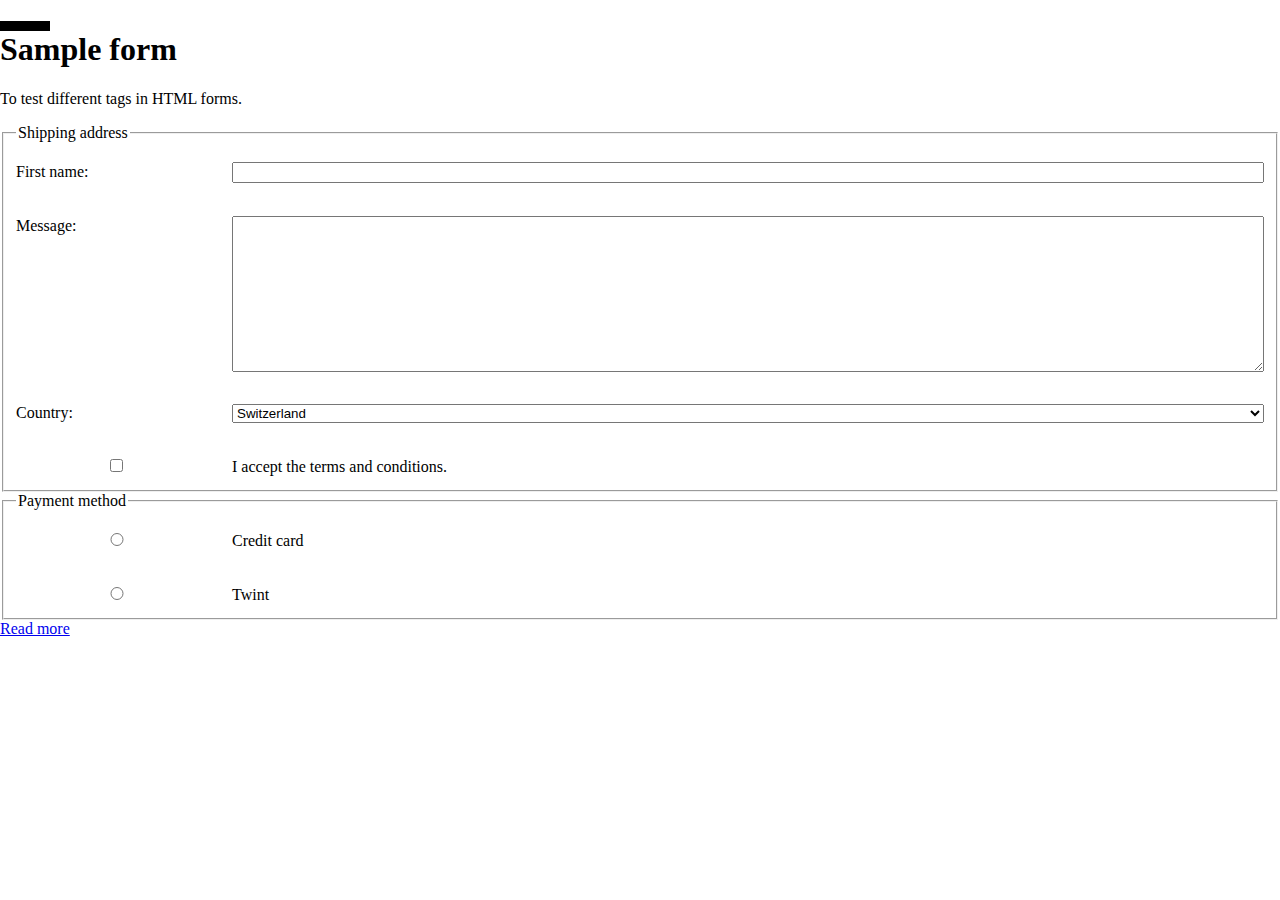
<file: new/index.html>
<!DOCTYPE html>
<html lang="en">
<head>
    <meta charset="UTF-8">
    <meta name="viewport" content="width=device-width, initial-scale=1.0">
    <title>Document</title>
    <link rel="stylesheet" href="styles.css">
</head>
<body>
    <h1>Sample form</h1>
    <p>To test different tags in HTML forms.</p>
    <form action="index.html" method="POST">
        <fieldset>
            <legend>Shipping address</legend>
        <label for="fname">First name:</label>
        <input type="text" id="fname" name="first-name" required>

        <label for="msg">Message:</label>
        <textarea name="msg" id="msg" cols="30" rows="10"></textarea>

        <label for="country">Country:</label>
        <select name="country" id="country">
            <option value="ch">Switzerland</option>
            <option value="fr">France</option>
        </select>
        <input type="checkbox" name="checkbox" id="terms" value="terms accepted" required>
        <label for="terms">I accept the terms and conditions.</label>
    </fieldset>

    <fieldset>
        <legend>Payment method</legend>

        <label for="cc">Credit card</label>
        <input type="radio" id="cc" name="payment_method" value="credit card">

        <label for="twint">Twint</label>
        <input type="radio" id="twint" name="payment_method" value="twint">
    </fieldset>
    </form>
    <a href="document.pdf" target="_blank">Read more</a>
</body>
</html>
</file>
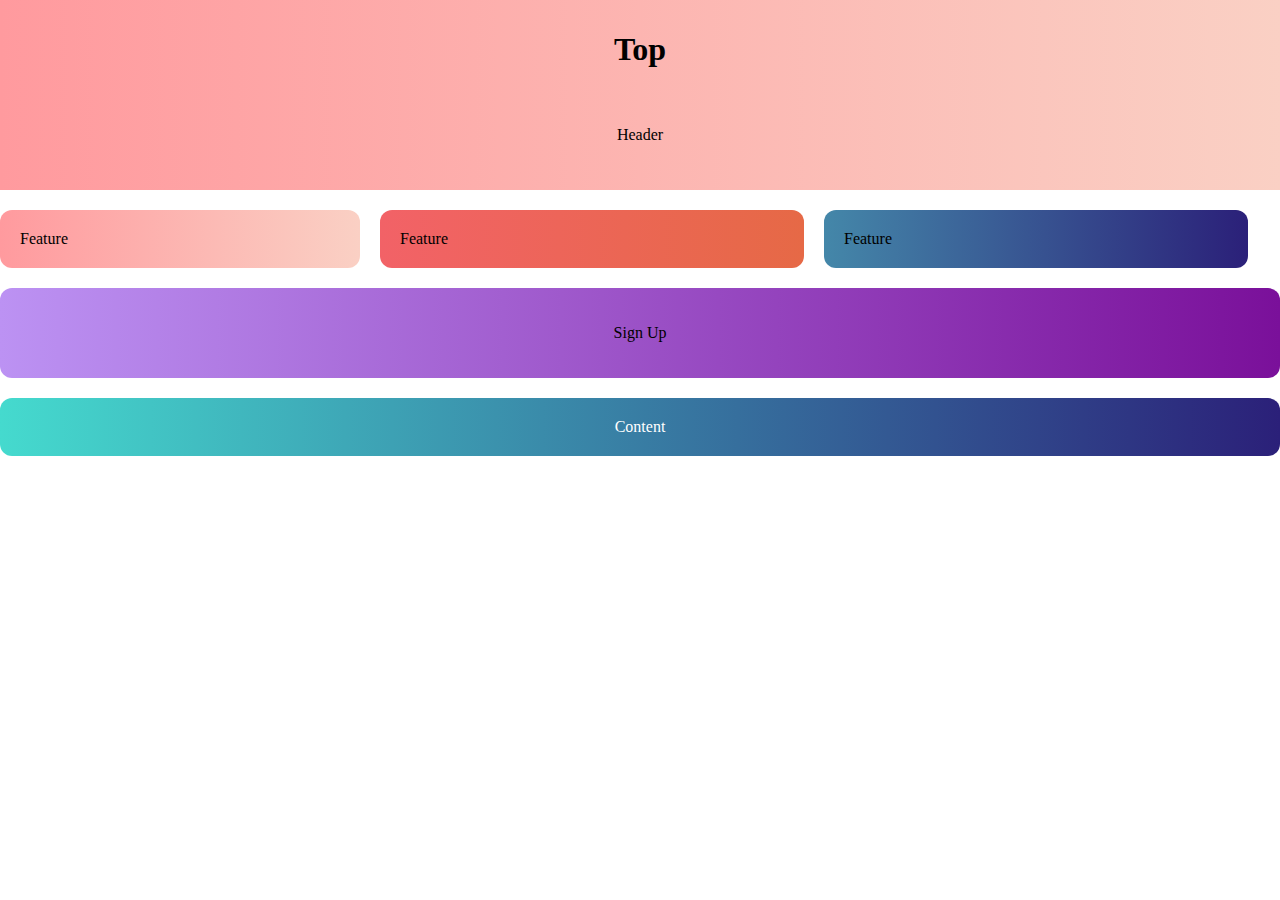
<file: responsive-flex/index.html>
<!DOCTYPE html>
<html lang="en">
<head>
    <meta charset="UTF-8">
    <meta name="viewport" content="width=device-width, initial-scale=1.0">
    <title>Artistic Responsive Page</title>
    <link rel="stylesheet" href="styles.css">
</head>
<body>
    <header>
        <h1>Top</h1>
        <div class="header"><p>Header</p></div>
    </header>
        <div class="box1">Feature</div>
        <div class="box2">Feature</div>
        <div class="box3">Feature</div>
        <div class="sign"><p>Sign Up</p></div>
   
    <div class="content">Content</div>
</body>
</html>
</file>
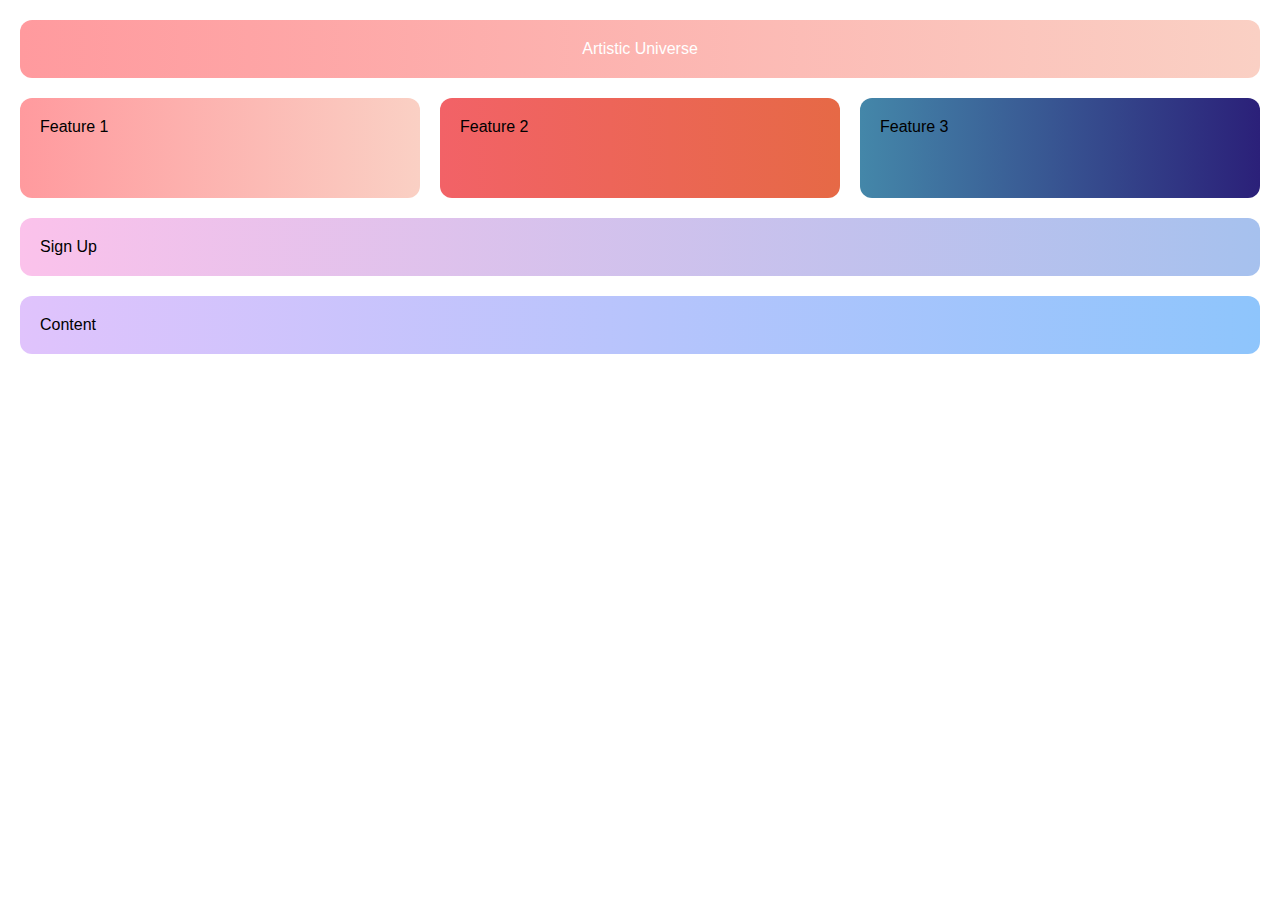
<file: responsive-grid/index.html>
<!DOCTYPE html>
<html lang="en">
<head>
    <meta charset="UTF-8">
    <meta name="viewport" content="width=device-width, initial-scale=1.0">
    <title>Artistic Responsive Page</title>
    <link rel="stylesheet" href="styles.css">
</head>
<body>
    <div class="container">
        <header class="header">Artistic Universe</header>
            <div class="f1">Feature 1</div>
            <div class="f2">Feature 2</div>
            <div class="f3">Feature 3</div>
        <section class="signup">Sign Up</section>
        <section class="content">Content</section>
    </div>
</body>
</html>
</file>
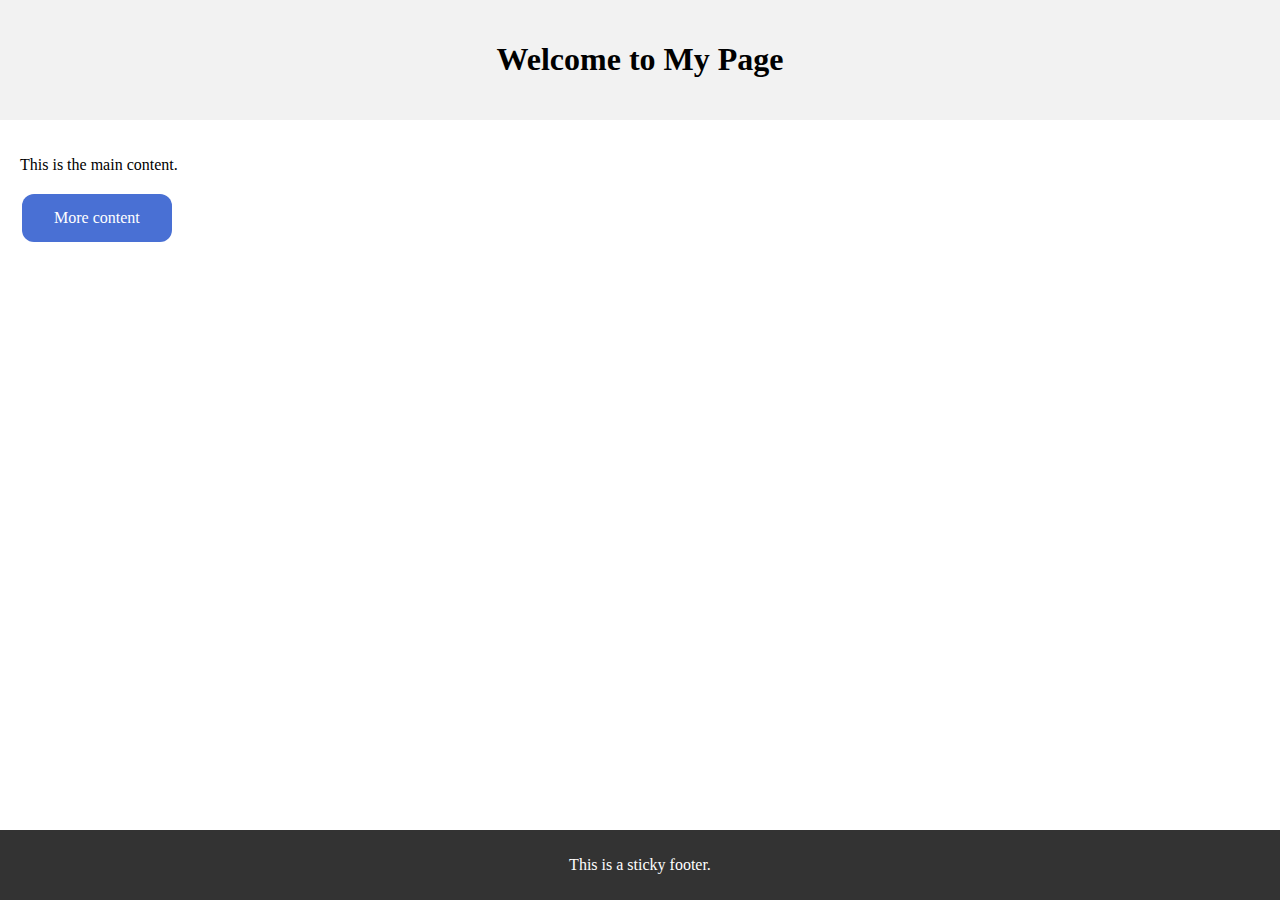
<file: sticky_footer/index.html>
<!DOCTYPE html>
<html lang="en">
<head>
    <meta charset="UTF-8">
    <title>Simple Page with Sticky Footer</title>
    <link rel="stylesheet" href="styles.css">
</head>
<body>
    <div class="container">
        <header class="header">
            <h1>Welcome to My Page</h1>
        </header>
        <main class="main">
            <p>This is the main content.</p>
            <a href="/more-text.html" class="button">More content</a>
        </main>
        <footer class="footer">
            <p>This is a sticky footer.</p>
        </footer>
    </div>
</body>
</html>
</file>
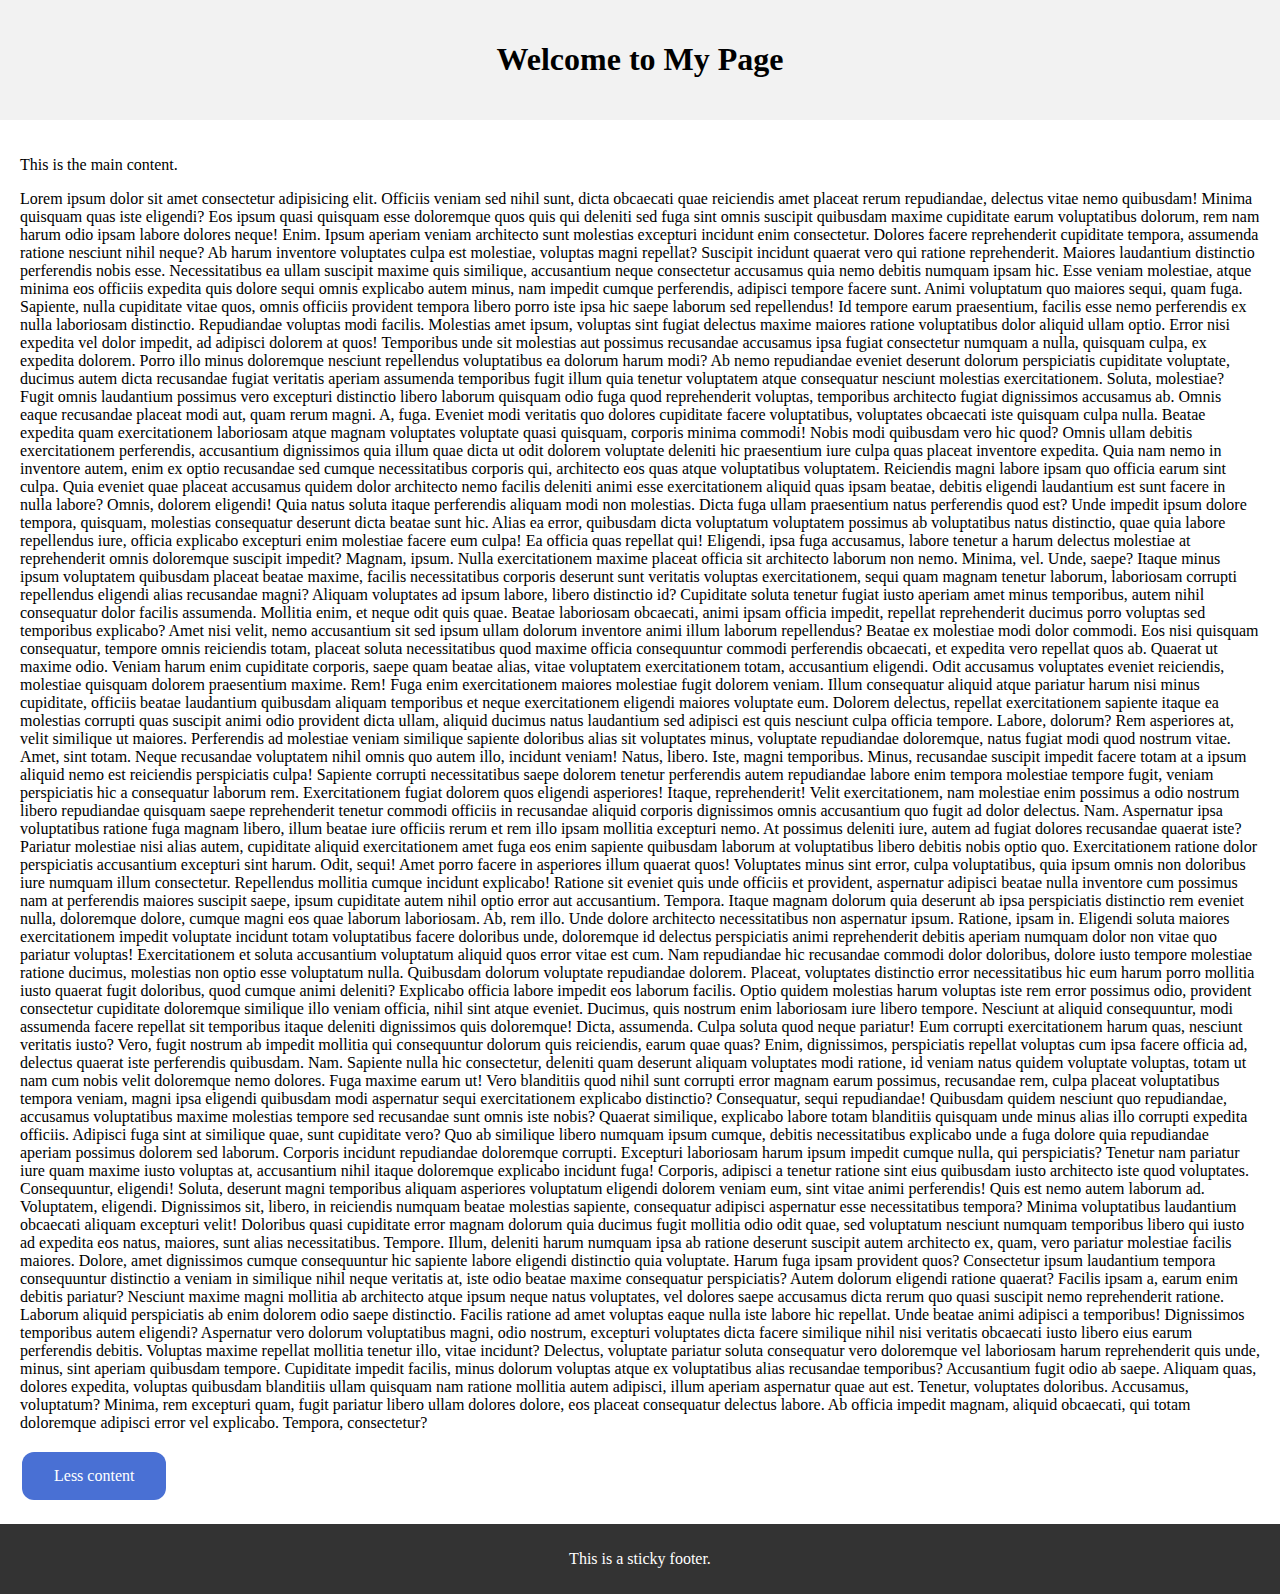
<file: sticky_footer/more-text.html>
<!DOCTYPE html>
<html lang="en">
<head>
    <meta charset="UTF-8">
    <title>Simple Page with Sticky Footer</title>
    <link rel="stylesheet" href="styles.css">
</head>
<body>
    <div class="container">
        <header class="header">
            <h1>Welcome to My Page</h1>
        </header>
        <main class="main">
            <p>This is the main content.</p>
            <p>Lorem ipsum dolor sit amet consectetur adipisicing elit. Officiis veniam sed nihil sunt, dicta obcaecati quae reiciendis amet placeat rerum repudiandae, delectus vitae nemo quibusdam! Minima quisquam quas iste eligendi?
            Eos ipsum quasi quisquam esse doloremque quos quis qui deleniti sed fuga sint omnis suscipit quibusdam maxime cupiditate earum voluptatibus dolorum, rem nam harum odio ipsam labore dolores neque! Enim.
            Ipsum aperiam veniam architecto sunt molestias excepturi incidunt enim consectetur. Dolores facere reprehenderit cupiditate tempora, assumenda ratione nesciunt nihil neque? Ab harum inventore voluptates culpa est molestiae, voluptas magni repellat?
            Suscipit incidunt quaerat vero qui ratione reprehenderit. Maiores laudantium distinctio perferendis nobis esse. Necessitatibus ea ullam suscipit maxime quis similique, accusantium neque consectetur accusamus quia nemo debitis numquam ipsam hic.
            Esse veniam molestiae, atque minima eos officiis expedita quis dolore sequi omnis explicabo autem minus, nam impedit cumque perferendis, adipisci tempore facere sunt. Animi voluptatum quo maiores sequi, quam fuga.
            Sapiente, nulla cupiditate vitae quos, omnis officiis provident tempora libero porro iste ipsa hic saepe laborum sed repellendus! Id tempore earum praesentium, facilis esse nemo perferendis ex nulla laboriosam distinctio.
            Repudiandae voluptas modi facilis. Molestias amet ipsum, voluptas sint fugiat delectus maxime maiores ratione voluptatibus dolor aliquid ullam optio. Error nisi expedita vel dolor impedit, ad adipisci dolorem at quos!
            Temporibus unde sit molestias aut possimus recusandae accusamus ipsa fugiat consectetur numquam a nulla, quisquam culpa, ex expedita dolorem. Porro illo minus doloremque nesciunt repellendus voluptatibus ea dolorum harum modi?
            Ab nemo repudiandae eveniet deserunt dolorum perspiciatis cupiditate voluptate, ducimus autem dicta recusandae fugiat veritatis aperiam assumenda temporibus fugit illum quia tenetur voluptatem atque consequatur nesciunt molestias exercitationem. Soluta, molestiae?
            Fugit omnis laudantium possimus vero excepturi distinctio libero laborum quisquam odio fuga quod reprehenderit voluptas, temporibus architecto fugiat dignissimos accusamus ab. Omnis eaque recusandae placeat modi aut, quam rerum magni.
            A, fuga. Eveniet modi veritatis quo dolores cupiditate facere voluptatibus, voluptates obcaecati iste quisquam culpa nulla. Beatae expedita quam exercitationem laboriosam atque magnam voluptates voluptate quasi quisquam, corporis minima commodi!
            Nobis modi quibusdam vero hic quod? Omnis ullam debitis exercitationem perferendis, accusantium dignissimos quia illum quae dicta ut odit dolorem voluptate deleniti hic praesentium iure culpa quas placeat inventore expedita.
            Quia nam nemo in inventore autem, enim ex optio recusandae sed cumque necessitatibus corporis qui, architecto eos quas atque voluptatibus voluptatem. Reiciendis magni labore ipsam quo officia earum sint culpa.
            Quia eveniet quae placeat accusamus quidem dolor architecto nemo facilis deleniti animi esse exercitationem aliquid quas ipsam beatae, debitis eligendi laudantium est sunt facere in nulla labore? Omnis, dolorem eligendi!
            Quia natus soluta itaque perferendis aliquam modi non molestias. Dicta fuga ullam praesentium natus perferendis quod est? Unde impedit ipsum dolore tempora, quisquam, molestias consequatur deserunt dicta beatae sunt hic.
            Alias ea error, quibusdam dicta voluptatum voluptatem possimus ab voluptatibus natus distinctio, quae quia labore repellendus iure, officia explicabo excepturi enim molestiae facere eum culpa! Ea officia quas repellat qui!
            Eligendi, ipsa fuga accusamus, labore tenetur a harum delectus molestiae at reprehenderit omnis doloremque suscipit impedit? Magnam, ipsum. Nulla exercitationem maxime placeat officia sit architecto laborum non nemo. Minima, vel.
            Unde, saepe? Itaque minus ipsum voluptatem quibusdam placeat beatae maxime, facilis necessitatibus corporis deserunt sunt veritatis voluptas exercitationem, sequi quam magnam tenetur laborum, laboriosam corrupti repellendus eligendi alias recusandae magni?
            Aliquam voluptates ad ipsum labore, libero distinctio id? Cupiditate soluta tenetur fugiat iusto aperiam amet minus temporibus, autem nihil consequatur dolor facilis assumenda. Mollitia enim, et neque odit quis quae.
            Beatae laboriosam obcaecati, animi ipsam officia impedit, repellat reprehenderit ducimus porro voluptas sed temporibus explicabo? Amet nisi velit, nemo accusantium sit sed ipsum ullam dolorum inventore animi illum laborum repellendus?
            Beatae ex molestiae modi dolor commodi. Eos nisi quisquam consequatur, tempore omnis reiciendis totam, placeat soluta necessitatibus quod maxime officia consequuntur commodi perferendis obcaecati, et expedita vero repellat quos ab.
            Quaerat ut maxime odio. Veniam harum enim cupiditate corporis, saepe quam beatae alias, vitae voluptatem exercitationem totam, accusantium eligendi. Odit accusamus voluptates eveniet reiciendis, molestiae quisquam dolorem praesentium maxime. Rem!
            Fuga enim exercitationem maiores molestiae fugit dolorem veniam. Illum consequatur aliquid atque pariatur harum nisi minus cupiditate, officiis beatae laudantium quibusdam aliquam temporibus et neque exercitationem eligendi maiores voluptate eum.
            Dolorem delectus, repellat exercitationem sapiente itaque ea molestias corrupti quas suscipit animi odio provident dicta ullam, aliquid ducimus natus laudantium sed adipisci est quis nesciunt culpa officia tempore. Labore, dolorum?
            Rem asperiores at, velit similique ut maiores. Perferendis ad molestiae veniam similique sapiente doloribus alias sit voluptates minus, voluptate repudiandae doloremque, natus fugiat modi quod nostrum vitae. Amet, sint totam.
            Neque recusandae voluptatem nihil omnis quo autem illo, incidunt veniam! Natus, libero. Iste, magni temporibus. Minus, recusandae suscipit impedit facere totam at a ipsum aliquid nemo est reiciendis perspiciatis culpa!
            Sapiente corrupti necessitatibus saepe dolorem tenetur perferendis autem repudiandae labore enim tempora molestiae tempore fugit, veniam perspiciatis hic a consequatur laborum rem. Exercitationem fugiat dolorem quos eligendi asperiores! Itaque, reprehenderit!
            Velit exercitationem, nam molestiae enim possimus a odio nostrum libero repudiandae quisquam saepe reprehenderit tenetur commodi officiis in recusandae aliquid corporis dignissimos omnis accusantium quo fugit ad dolor delectus. Nam.
            Aspernatur ipsa voluptatibus ratione fuga magnam libero, illum beatae iure officiis rerum et rem illo ipsam mollitia excepturi nemo. At possimus deleniti iure, autem ad fugiat dolores recusandae quaerat iste?
            Pariatur molestiae nisi alias autem, cupiditate aliquid exercitationem amet fuga eos enim sapiente quibusdam laborum at voluptatibus libero debitis nobis optio quo. Exercitationem ratione dolor perspiciatis accusantium excepturi sint harum.
            Odit, sequi! Amet porro facere in asperiores illum quaerat quos! Voluptates minus sint error, culpa voluptatibus, quia ipsum omnis non doloribus iure numquam illum consectetur. Repellendus mollitia cumque incidunt explicabo!
            Ratione sit eveniet quis unde officiis et provident, aspernatur adipisci beatae nulla inventore cum possimus nam at perferendis maiores suscipit saepe, ipsum cupiditate autem nihil optio error aut accusantium. Tempora.
            Itaque magnam dolorum quia deserunt ab ipsa perspiciatis distinctio rem eveniet nulla, doloremque dolore, cumque magni eos quae laborum laboriosam. Ab, rem illo. Unde dolore architecto necessitatibus non aspernatur ipsum.
            Ratione, ipsam in. Eligendi soluta maiores exercitationem impedit voluptate incidunt totam voluptatibus facere doloribus unde, doloremque id delectus perspiciatis animi reprehenderit debitis aperiam numquam dolor non vitae quo pariatur voluptas!
            Exercitationem et soluta accusantium voluptatum aliquid quos error vitae est cum. Nam repudiandae hic recusandae commodi dolor doloribus, dolore iusto tempore molestiae ratione ducimus, molestias non optio esse voluptatum nulla.
            Quibusdam dolorum voluptate repudiandae dolorem. Placeat, voluptates distinctio error necessitatibus hic eum harum porro mollitia iusto quaerat fugit doloribus, quod cumque animi deleniti? Explicabo officia labore impedit eos laborum facilis.
            Optio quidem molestias harum voluptas iste rem error possimus odio, provident consectetur cupiditate doloremque similique illo veniam officia, nihil sint atque eveniet. Ducimus, quis nostrum enim laboriosam iure libero tempore.
            Nesciunt at aliquid consequuntur, modi assumenda facere repellat sit temporibus itaque deleniti dignissimos quis doloremque! Dicta, assumenda. Culpa soluta quod neque pariatur! Eum corrupti exercitationem harum quas, nesciunt veritatis iusto?
            Vero, fugit nostrum ab impedit mollitia qui consequuntur dolorum quis reiciendis, earum quae quas? Enim, dignissimos, perspiciatis repellat voluptas cum ipsa facere officia ad, delectus quaerat iste perferendis quibusdam. Nam.
            Sapiente nulla hic consectetur, deleniti quam deserunt aliquam voluptates modi ratione, id veniam natus quidem voluptate voluptas, totam ut nam cum nobis velit doloremque nemo dolores. Fuga maxime earum ut!
            Vero blanditiis quod nihil sunt corrupti error magnam earum possimus, recusandae rem, culpa placeat voluptatibus tempora veniam, magni ipsa eligendi quibusdam modi aspernatur sequi exercitationem explicabo distinctio? Consequatur, sequi repudiandae!
            Quibusdam quidem nesciunt quo repudiandae, accusamus voluptatibus maxime molestias tempore sed recusandae sunt omnis iste nobis? Quaerat similique, explicabo labore totam blanditiis quisquam unde minus alias illo corrupti expedita officiis.
            Adipisci fuga sint at similique quae, sunt cupiditate vero? Quo ab similique libero numquam ipsum cumque, debitis necessitatibus explicabo unde a fuga dolore quia repudiandae aperiam possimus dolorem sed laborum.
            Corporis incidunt repudiandae doloremque corrupti. Excepturi laboriosam harum ipsum impedit cumque nulla, qui perspiciatis? Tenetur nam pariatur iure quam maxime iusto voluptas at, accusantium nihil itaque doloremque explicabo incidunt fuga!
            Corporis, adipisci a tenetur ratione sint eius quibusdam iusto architecto iste quod voluptates. Consequuntur, eligendi! Soluta, deserunt magni temporibus aliquam asperiores voluptatum eligendi dolorem veniam eum, sint vitae animi perferendis!
            Quis est nemo autem laborum ad. Voluptatem, eligendi. Dignissimos sit, libero, in reiciendis numquam beatae molestias sapiente, consequatur adipisci aspernatur esse necessitatibus tempora? Minima voluptatibus laudantium obcaecati aliquam excepturi velit!
            Doloribus quasi cupiditate error magnam dolorum quia ducimus fugit mollitia odio odit quae, sed voluptatum nesciunt numquam temporibus libero qui iusto ad expedita eos natus, maiores, sunt alias necessitatibus. Tempore.
            Illum, deleniti harum numquam ipsa ab ratione deserunt suscipit autem architecto ex, quam, vero pariatur molestiae facilis maiores. Dolore, amet dignissimos cumque consequuntur hic sapiente labore eligendi distinctio quia voluptate.
            Harum fuga ipsam provident quos? Consectetur ipsum laudantium tempora consequuntur distinctio a veniam in similique nihil neque veritatis at, iste odio beatae maxime consequatur perspiciatis? Autem dolorum eligendi ratione quaerat?
            Facilis ipsam a, earum enim debitis pariatur? Nesciunt maxime magni mollitia ab architecto atque ipsum neque natus voluptates, vel dolores saepe accusamus dicta rerum quo quasi suscipit nemo reprehenderit ratione.
            Laborum aliquid perspiciatis ab enim dolorem odio saepe distinctio. Facilis ratione ad amet voluptas eaque nulla iste labore hic repellat. Unde beatae animi adipisci a temporibus! Dignissimos temporibus autem eligendi?
            Aspernatur vero dolorum voluptatibus magni, odio nostrum, excepturi voluptates dicta facere similique nihil nisi veritatis obcaecati iusto libero eius earum perferendis debitis. Voluptas maxime repellat mollitia tenetur illo, vitae incidunt?
            Delectus, voluptate pariatur soluta consequatur vero doloremque vel laboriosam harum reprehenderit quis unde, minus, sint aperiam quibusdam tempore. Cupiditate impedit facilis, minus dolorum voluptas atque ex voluptatibus alias recusandae temporibus?
            Accusantium fugit odio ab saepe. Aliquam quas, dolores expedita, voluptas quibusdam blanditiis ullam quisquam nam ratione mollitia autem adipisci, illum aperiam aspernatur quae aut est. Tenetur, voluptates doloribus. Accusamus, voluptatum?
            Minima, rem excepturi quam, fugit pariatur libero ullam dolores dolore, eos placeat consequatur delectus labore. Ab officia impedit magnam, aliquid obcaecati, qui totam doloremque adipisci error vel explicabo. Tempora, consectetur?</p>
            <a href="/index.html" class="button">Less content</a>
        </main>
        <footer class="footer">
            <p>This is a sticky footer.</p>
        </footer>
    </div>
</body>
</html>
</file>
<file: new/styles.css>
html,
body {
    box-sizing: border-box;
    padding: 0;
    margin: 0;
}

*,
*::before,
*::after {
    box-sizing: inherit;
}

h1::before {
    background: #000000;
    content: "";
    display: block;
    height: 10px;
    width: 50px;
}

fieldset {
    display: grid;
    gap: 1rem;
    grid-template-columns: 200px 1fr;
    align-items: baseline;
}

label {
    margin: 1rem 0 0.25rem;
}

#cc {
    order: 0;
}

[for="cc"] {
    order: 1;
}

#twint {
    order: 2;
}

[for="twint"] {
    order: 3;
}
</file>
<file: responsive-flex/styles.css>
body {
    display: flex;
    flex-direction: row;
    flex-wrap: wrap;
    margin: 0;
    gap: 20px;
}

header {
    background: linear-gradient(to right, #ff9a9e, #fad0c4);
    padding: 10px;
    text-align: center;
    width: 100%;
}

.box1 {
    background: linear-gradient(to right, #ff9a9e, #fad0c4);
    width: 25%;
}

.box2 {
    background: linear-gradient(to right, #f26267, #e66946);
    width: 30%;
}

.box3 {
    background: linear-gradient(to right, #4487a9, #2b2079);
    width: 30%;
}

.header,
.sign,
.content,
.box1,
.box2,
.box3 {
    padding: 20px;
    border-radius: 12px;
}

.content {
    background: linear-gradient(to right, #45dace, #2b2079);
    color: #fff;
    text-align: center;
    width: 100%;
}

.sign {
    width: 100%;
    background: linear-gradient(to right, #bc92f3, #7a109a);
    display: flex;
    justify-content: center;
    align-items: center;
}

@media screen and (max-width: 1200px) {
    header {
        order: 1;
    }

    .content {
        order: 2;
    }

    .sign {
        order: 3;
        width: 40%;
    }

    .box1 {
        order: 4;
        width: 40%;
    }

    .box2 {
        order: 5;
        width: 40%;
    }

    .box3 {
        order: 6;
        width: 40%;
    }
}

@media screen and (max-width: 556px) {
    .sign {
        width: 100%;
        height: 100%;
    }

    .box1 {
        width: 100%;
        height: 100%;
    }

    .box2 {

        width: 100%;
        height: 100%;
    }

    .box3 {
        width: 100%;
        height: 100%;
    }
}
</file>
<file: responsive-grid/styles.css>
body, html {
    margin: 0;
    padding: 0;
    font-family: Arial, sans-serif;
}

.container {
    display: grid;
    grid-template-areas:
        "header header header"
        "f1 f2 f3"
        "signup signup signup"
        "content content content";
    gap: 20px;
    padding: 20px;
}

.header, .signup, .content, .f1, .f2, .f3 {
    padding: 20px;
    border-radius: 12px;
}

.header {
    grid-area: header;
    background: linear-gradient(to right, #ff9a9e, #fad0c4);
    text-align: center;
    color: white;
}

.f1 {
    grid-area: f1;
    background: linear-gradient(to right, #ff9a9e, #fad0c4);
    height: 60px;
}

.f2 {
    grid-area: f2;
    background: linear-gradient(to right, #f26267, #e66946);
}

.f3 {
    grid-area: f3;
    background: linear-gradient(to right, #4487a9, #2b2079);
}

.signup {
    grid-area: signup;
    background: linear-gradient(to right, #fbc2eb, #a6c1ee);
}

.content {
    grid-area: content;
    background: linear-gradient(to right, #e0c3fc, #8ec5fc);
}


@media screen and (max-width: 1024px) {
    .container {
        grid-template-areas:
            "header header "
            "content content "
            "signup f1 "
            "f2 f3";
        grid-template-columns: 1fr 1fr;
    }
}


@media screen and (max-width: 768px) {
    .container {
        grid-template-areas:
            "header"
            "content"
            "signup"
            "f1"
            "f2"
            "f3";
        grid-template-columns: 1fr;
    }

    .features {
        grid-template-columns: 1fr;
    }
}
</file>
<file: sticky_footer/styles.css>
body, html {
    margin: 0;
    padding: 0;
    height: 100%;
}

.container {
    display: grid;
    grid-template-rows: auto 1fr auto;
    min-height: 100vh;
}

.header {
    background-color: #f2f2f2;
    padding: 20px;
    text-align: center;
}

.main {
    padding: 20px;
    background-color: #ffffff;
}

.footer {
    background-color: #333;
    color: #fff;
    text-align: center;
    padding: 10px;
}

.button {
    background-color: #4970d4;
    border: none;
    color: white;
    padding: 15px 32px;
    text-align: center;
    text-decoration: none;
    display: inline-block;
    font-size: 16px;
    margin: 4px 2px;
    cursor: pointer;
    border-radius: 12px;
}
</file>
